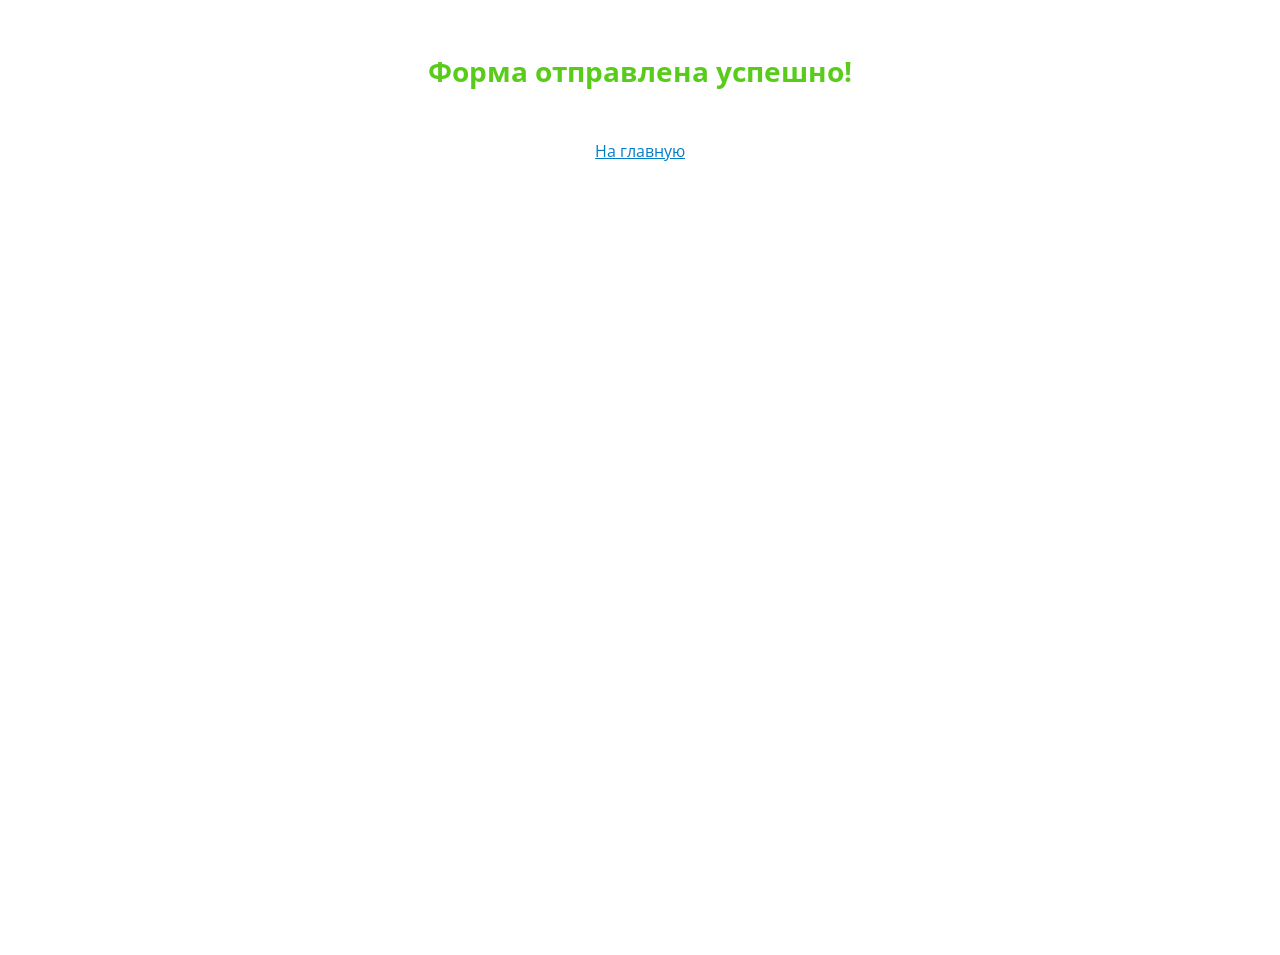
<file: success.html>
<!DOCTYPE html>
<html lang="ru">
<head>
	<meta charset="UTF-8"/>
	<title>Оставить комментарий</title>
	<meta name="viewport" content="width=device-width,initial-scale=1"/>
	<meta name="keywords" content=""/>
	<meta name="description" content=""/>
	<link rel="stylesheet" href="libs/normalize-css/normalize.css"/>
	<link rel="stylesheet" href="libs/bootstrap-4-grid/grid.min.css"/>
	<link rel="stylesheet" href="css/main.css"/>
	<link rel="stylesheet" href="css/custom.css"/>
	<link href="https://fonts.googleapis.com/css?family=Open+Sans:400,600,700,800&amp;subset=cyrillic-ext" rel="stylesheet">
</head>
<body class="page-saccess">
	<div class="container">
		<h1 class="heading-1 heading--success">Форма отправлена успешно!</h1>
		<p><a href="index.html">На главную</a></p>
	</div>
</body>
</html>
</file>
<file: css/main.css>
* {
  -webkit-box-sizing: border-box;
  box-sizing: border-box;
}
html,
body {
  font-family: 'Open Sans', sans-serif;
  font-size: 16px;
  padding: 0;
  margin: 0;
  height: 100%;
}
input,
textarea {
  font-family: 'Open Sans', sans-serif;
  font-size: 16px;
  line-height: 1.5;
  resize: vertical;
}
.section-ui {
  padding: 15px 30px;
}
a {
  color: #037EC6;
}
.color-heart {
  color: #d10946;
}
.transition {
  -webkit-transition: all 0.2s ease-in;
  -o-transition: all 0.2s ease-in;
  transition: all 0.2s ease-in;
}
.transition-shadow {
  -webkit-transition: box-shadow 0.2s ease-in;
  -o-transition: box-shadow 0.2s ease-in;
  -webkit-transition: -webkit-box-shadow 0.2s ease-in;
  transition: -webkit-box-shadow 0.2s ease-in;
  transition: box-shadow 0.2s ease-in;
  transition: box-shadow 0.2s ease-in, -webkit-box-shadow 0.2s ease-in;
}
.heading-1 {
  font-size: 28px;
}
.heading-2 {
  font-size: 26px;
}
.heading-3 {
  font-size: 24px;
}
.heading-4 {
  font-size: 20px;
}
.heading-5 {
  font-size: 18px;
}
.heading-6 {
  font-size: 16px;
}
.pageHeader {
  font-size: 32px;
}
.title {
  font-size: 20px;
  margin: 30px 0;
}
.form-style {
  border-radius: 4px;
  border: 1px solid #b1bfc7;
  width: 100%;
  margin-bottom: 20px;
  padding: 15px;
}
.form-style:hover,
.form-style:active,
.form-style:focus {
  outline: none;
  -webkit-box-shadow: 0 0 10px #b3c1c8;
  box-shadow: 0 0 10px #b3c1c8;
}
.input {
  border-radius: 4px;
  border: 1px solid #b1bfc7;
  width: 100%;
  margin-bottom: 20px;
  padding: 15px;
  -webkit-transition: all 0.2s ease-in;
  -o-transition: all 0.2s ease-in;
  transition: all 0.2s ease-in;
  height: 44px;
}
.input:hover,
.input:active,
.input:focus {
  outline: none;
  -webkit-box-shadow: 0 0 10px #b3c1c8;
  box-shadow: 0 0 10px #b3c1c8;
}
.textarea {
  border-radius: 4px;
  border: 1px solid #b1bfc7;
  width: 100%;
  margin-bottom: 20px;
  padding: 15px;
  -webkit-transition: box-shadow 0.2s ease-in;
  -o-transition: box-shadow 0.2s ease-in;
  -webkit-transition: -webkit-box-shadow 0.2s ease-in;
  transition: -webkit-box-shadow 0.2s ease-in;
  transition: box-shadow 0.2s ease-in;
  transition: box-shadow 0.2s ease-in, -webkit-box-shadow 0.2s ease-in;
  height: 200px;
  resize: vertical;
  border: 2px solid #DDE8EE;
}
.textarea:hover,
.textarea:active,
.textarea:focus {
  outline: none;
  -webkit-box-shadow: 0 0 10px #b3c1c8;
  box-shadow: 0 0 10px #b3c1c8;
}
.textarea:hover,
.textarea:active,
.textarea:focus {
  outline: none;
  border: 2px solid #C1D7E3;
  -webkit-box-shadow: 0 0 25px #b2bfc7;
  box-shadow: 0 0 25px #b2bfc7;
}
.form {
  border: none;
  background-color: transparent;
}
.fieldset {
  border: none;
  background-color: #CFD8DC;
  padding: 15px;
  margin-bottom: 30px;
  display: block;
  border-radius: 4px;
}
.label {
  display: block;
  vertical-align: middle;
  margin-bottom: 15px;
  cursor: pointer;
}
.label-title {
  font-weight: 600;
  display: block;
  margin-bottom: 15px;
  cursor: pointer;
}
label:last-child {
  margin-bottom: 0;
}
/* CHECKBOX */
.form__checkbox {
  -webkit-transition: all 0.2s ease-in;
  -o-transition: all 0.2s ease-in;
  transition: all 0.2s ease-in;
  display: inline-block;
  margin-right: 10px;
  width: 20px;
  height: 20px;
  background: #1e6791;
  vertical-align: sub;
  border-radius: 2px;
  background-image: url("../img/form-ui/check.png");
  background-repeat: no-repeat;
  background-position: center -10px;
}
.form__input-checkbox:checked + .form__checkbox {
  background-position: center;
}
.form__input-checkbox {
  width: 0.1px;
  height: 0.1px;
  opacity: 0;
  overflow: hidden;
  position: absolute;
  z-index: -1;
}
.form__input-checkbox:focus + .form__checkbox {
  -webkit-box-shadow: 0px 0px 15px #4FC3F7;
  box-shadow: 0px 0px 15px #4FC3F7;
}
/* RADIO BUTTONS */
.form__radio {
  -webkit-transition: all 0.2s ease-in;
  -o-transition: all 0.2s ease-in;
  transition: all 0.2s ease-in;
  display: inline-block;
  margin-right: 10px;
  width: 1.25rem;
  height: 1.25rem;
  border: 0.0625rem solid #b1bfc7;
  outline: none;
  border-radius: 50%;
  background: #fff;
  -webkit-transition: 0.5s;
  -o-transition: 0.5s;
  transition: 0.5s;
  vertical-align: top;
}
.form__input-radio:checked + .form__radio {
  background: #1e6791;
  border: 0.375rem solid #fff;
  outline: 10px #1e6791;
  -webkit-box-shadow: 0px 0px 15px #4FC3F7;
  box-shadow: 0px 0px 15px #4FC3F7;
}
.form__input-radio {
  width: 0.1px;
  height: 0.1px;
  opacity: 0;
  overflow: hidden;
  position: absolute;
  z-index: -1;
}
.form__input-radio:focus + .form__radio {
  -webkit-box-shadow: 0px 0px 15px #4FC3F7;
  box-shadow: 0px 0px 15px #4FC3F7;
}
/* FILE UPLOAD */
.inputfile {
  width: 0.1px;
  height: 0.1px;
  opacity: 0;
  overflow: hidden;
  position: absolute;
  z-index: -1;
}
.inputfile + label {
  -webkit-transition: all 0.2s ease-in;
  -o-transition: all 0.2s ease-in;
  transition: all 0.2s ease-in;
  display: inline-block;
  background-color: #b1bfc7;
  color: #fff;
  font-size: 1rem;
  border-radius: 4px;
  padding: 10px 12px;
}
.inputfile:focus + label,
.inputfile + label:hover {
  background-color: #1e6791;
}
.inputfile + label {
  cursor: pointer;
  /* "hand" cursor */
}
.inputfile + label + span {
  color: #b1bfc7;
  vertical-align: top;
  padding: 10px 0 0 15px;
  display: inline-block;
}
.img-post-uploaded {
  position: relative;
  display: block;
  width: 260px;
  height: 140px;
  margin-top: 20px;
}
.img-post-uploaded .button--delete {
  position: absolute;
  right: 10px;
  bottom: 10px;
}
.img-post-uploaded .button--delete .button__icon {
  display: none;
}
.button {
  -webkit-transition: all 0.2s ease-in;
  -o-transition: all 0.2s ease-in;
  transition: all 0.2s ease-in;
  display: inline-block;
  outline: none;
  border-width: 2px;
  border-color: #dde8ee;
  border-style: solid;
  border-radius: 22px;
  height: 44px;
  padding-top: 8px;
  padding-left: 20px;
  padding-right: 20px;
  color: #037EC6;
  background: #FFF;
  cursor: pointer;
  text-decoration: none;
  font-weight: 700;
}
.button:hover,
.button:focus {
  border-color: #DDE8EE;
  background-color: #DDE8EE;
}
.button:active {
  border-color: #b4dff6;
  background-color: #b4dff6;
}
.button--edit {
  -webkit-transition: all 0.2s ease-in;
  -o-transition: all 0.2s ease-in;
  transition: all 0.2s ease-in;
  display: inline-block;
  outline: none;
  border-width: 2px;
  border-color: #dde8ee;
  border-style: solid;
  border-radius: 22px;
  height: 44px;
  padding-top: 8px;
  padding-left: 20px;
  padding-right: 20px;
  color: #037EC6;
  background: #FFF;
  cursor: pointer;
  text-decoration: none;
  font-weight: 700;
  color: #FFF;
  border-color: #ffba00;
  background-color: #ffba00;
}
.button--edit:hover,
.button--edit:focus {
  border-color: #DDE8EE;
  background-color: #DDE8EE;
}
.button--edit:active {
  border-color: #b4dff6;
  background-color: #b4dff6;
}
.button--edit:hover,
.button--edit:focus {
  border-color: #ffcf3e;
  background-color: #ffcf3e;
}
.button--edit:active {
  border-color: #f29a00;
  background-color: #f29a00;
}
.button--delete {
  -webkit-transition: all 0.2s ease-in;
  -o-transition: all 0.2s ease-in;
  transition: all 0.2s ease-in;
  display: inline-block;
  outline: none;
  border-width: 2px;
  border-color: #dde8ee;
  border-style: solid;
  border-radius: 22px;
  height: 44px;
  padding-top: 8px;
  padding-left: 20px;
  padding-right: 20px;
  color: #037EC6;
  background: #FFF;
  cursor: pointer;
  text-decoration: none;
  font-weight: 700;
  padding: 6px 20px;
  font-size: 14px;
  height: 32px;
  color: #FFF;
  border-color: #b51919;
  background-color: #b51919;
}
.button--delete:hover,
.button--delete:focus {
  border-color: #DDE8EE;
  background-color: #DDE8EE;
}
.button--delete:active {
  border-color: #b4dff6;
  background-color: #b4dff6;
}
.button--delete:hover,
.button--delete:focus {
  border-color: #e70c0c;
  background-color: #e70c0c;
}
.button--delete:active {
  border-color: #990101;
  background-color: #990101;
}
.button--primary {
  -webkit-transition: all 0.2s ease-in;
  -o-transition: all 0.2s ease-in;
  transition: all 0.2s ease-in;
  display: inline-block;
  outline: none;
  border-width: 2px;
  border-color: #dde8ee;
  border-style: solid;
  border-radius: 22px;
  height: 44px;
  padding-top: 8px;
  padding-left: 20px;
  padding-right: 20px;
  color: #037EC6;
  background: #FFF;
  cursor: pointer;
  text-decoration: none;
  font-weight: 700;
  color: #FFF;
  border-color: #037ec6;
  background-color: #037ec6;
}
.button--primary:hover,
.button--primary:focus {
  border-color: #DDE8EE;
  background-color: #DDE8EE;
}
.button--primary:active {
  border-color: #b4dff6;
  background-color: #b4dff6;
}
.button--primary:hover,
.button--primary:focus {
  border-color: #0094eb;
  background-color: #0094eb;
}
.button--primary:active {
  border-color: #0069a7;
  background-color: #0069a7;
}
.button--login,
a.button--login {
  -webkit-transition: all 0.2s ease-in;
  -o-transition: all 0.2s ease-in;
  transition: all 0.2s ease-in;
  display: inline-block;
  outline: none;
  border-width: 2px;
  border-color: #dde8ee;
  border-style: solid;
  border-radius: 22px;
  height: 44px;
  padding-top: 8px;
  padding-left: 20px;
  padding-right: 20px;
  color: #037EC6;
  background: #FFF;
  cursor: pointer;
  text-decoration: none;
  font-weight: 700;
  border-color: #FFFFFF;
  background-color: #FFFFFF;
  -webkit-box-shadow: 0px 6px 16px 0px rgba(23, 50, 66, 0.75);
  box-shadow: 0px 6px 16px 0px rgba(23, 50, 66, 0.75);
}
.button--login:hover,
a.button--login:hover,
.button--login:focus,
a.button--login:focus {
  border-color: #DDE8EE;
  background-color: #DDE8EE;
}
.button--login:active,
a.button--login:active {
  border-color: #b4dff6;
  background-color: #b4dff6;
}
.button--login:hover,
a.button--login:hover,
.button--login:focus,
a.button--login:focus {
  color: #FFF;
  border-color: #037ec6;
  background-color: #037ec6;
}
.button--login:active,
a.button--login:active {
  color: #FFF;
  border-color: #006ba9;
  background-color: #006ba9;
  -webkit-box-shadow: 0px 1px 4px 0px rgba(23, 50, 66, 0.75);
  box-shadow: 0px 1px 4px 0px rgba(23, 50, 66, 0.75);
}
.button__icon--left {
  margin-right: 10px;
  vertical-align: middle;
}
.button__icon--right {
  margin-left: 10px;
  vertical-align: middle;
}
.header {
  position: relative;
  height: 200px;
  background-color: #00588b;
  display: -webkit-box;
  display: -webkit-flex;
  display: -ms-flexbox;
  display: flex;
  -webkit-box-orient: vertical;
  -webkit-box-direction: normal;
  -webkit-flex-direction: column;
  -ms-flex-direction: column;
  flex-direction: column;
  padding-left: 50px;
  padding-right: 50px;
  padding-top: 45px;
  padding-bottom: 30px;
  background-image: url("../img/bg/header.jpg");
  background-repeat: no-repeat;
  background-position: center;
  background-size: cover;
}
.header:after {
  position: absolute;
  content: "";
  background-color: #00588b;
  width: 100%;
  height: 100%;
  left: 0;
  top: 0;
  opacity: 0.75;
}
.header-top {
  display: -webkit-box;
  display: -webkit-flex;
  display: -ms-flexbox;
  display: flex;
  -webkit-box-pack: justify;
  -webkit-justify-content: space-between;
  -ms-flex-pack: justify;
  justify-content: space-between;
  z-index: 1;
}
.header-bottom {
  z-index: 1;
}
.footer {
  min-height: 304px;
  background-color: #252525;
  margin-bottom: 0;
  color: #ffffff;
  font-size: 16px;
  padding-top: 40px;
  line-height: 28px;
}
.footer .container {
  margin-top: 55px;
  margin: 0 auto;
}
.footer .row {
  margin-top: 0 auto;
  display: -webkit-box;
  display: -webkit-flex;
  display: -ms-flexbox;
  display: flex;
  -webkit-box-orient: horizontal;
  -webkit-box-direction: normal;
  -webkit-flex-direction: row;
  -ms-flex-direction: row;
  flex-direction: row;
  -webkit-box-pack: justify;
  -webkit-justify-content: space-between;
  -ms-flex-pack: justify;
  justify-content: space-between;
  -webkit-box-align: start;
  -webkit-align-items: flex-start;
  -ms-flex-align: start;
  align-items: flex-start;
}
.footer .fa-heart > path {
  fill: #d10946;
}
.footer p.footer_icons {
  font-size: 32px;
}
.footer p.footer_icons a:hover {
  color: #ffe400;
}
.footer p.footer_icons a:not(:last-child) {
  margin-right: 35px;
}
.footer a {
  text-decoration: none;
  color: #ffffff;
}
.footer ul {
  padding: 0;
}
.footer ul li {
  list-style-type: none;
  margin-bottom: 15px;
}
.user_badge {
  width: 127px;
  padding: 0;
  background-color: #A0CCE5;
  border-radius: 100px;
  height: 26px;
  margin: 0;
}
.user_badge p {
  padding-top: 5px;
  margin: 0;
  padding: 0;
  color: #fff;
  text-align: center;
  font-size: 13px;
  font-weight: 700;
}
.fieldset {
  margin-left: 30px;
  margin-top: 30px;
  font-size: 16px;
}
.form__label-checkbox {
  position: relative;
  display: inline-block;
  vertical-align: middle;
  padding-left: 30px;
}
.form__checkbox {
  display: inline-block;
  width: 20px;
  height: 20px;
  background: #1e6791;
  border-radius: 2px;
  background-image: url("../img/check.png");
  background-repeat: no-repeat;
  background-position: center -10px;
  margin-right: 0;
  position: absolute;
  left: 0px;
}
.form__input-checkbox:checked + .form__checkbox {
  background-position: center;
}
.form__input-checkbox {
  display: none;
}
.avatar {
  width: 205px;
  height: 205px;
  margin: 30px;
  border-radius: 100px;
  background-size: cover;
}
.avatar_small {
  width: 50px;
  height: 50px;
  border-radius: 100px;
  background-size: cover;
}
.avatar_small img {
  border-radius: 50px;
}
.email_busy {
  width: 300px;
  margin-top: 30px;
  margin-right: 50px;
  margin-left: 30px;
  margin-bottom: 15px;
  background-color: #E0E9EE;
  font-size: 16px;
  border-radius: 5px;
}
.email_busy .title {
  height: 45px;
  padding-left: 15px;
  padding-top: 10px;
  margin: 0;
  border-top-left-radius: 5px;
  border-top-right-radius: 5px;
  background-color: #b51919;
  color: #FFF;
}
.email_busy .artical {
  padding-top: 0px;
  padding-left: 15px;
  padding-bottom: 3px;
  color: #38505E;
}
.email_busy .artical p a {
  color: #38505E;
}
.user-content {
  margin-top: 55px;
}
.user-content a {
  color: #037ec6;
}
.user-content p {
  margin-bottom: 55px;
  line-height: 32px;
}
.user-content ul {
  list-style-type: none;
  line-height: 1.8;
}
.user-content li {
  position: relative;
  margin-bottom: 28px;
}
.user-content li:before {
  content: "";
  display: block;
  position: absolute;
  left: -20px;
  top: 12px;
  width: 6px;
  height: 6px;
  background-color: #037ec6;
}
.user-content h1 {
  font-size: 28px;
}
.user-content h2 {
  font-size: 26px;
}
.user-content h3 {
  font-size: 24px;
}
.user-content h4 {
  font-size: 20px;
}
.user-content h5 {
  font-size: 18px;
}
.user-content h6 {
  font-size: 16px;
}
.blog-enter {
  background-color: #F6F7F8;
  text-align: center;
  padding-top: 50px;
  padding-bottom: 50px;
  padding-left: 30px;
  padding-right: 30px;
  font-size: 20px;
  line-height: 1.7;
  color: #383737;
}
.comment {
  padding: 10px;
  display: -webkit-box;
  display: -webkit-flex;
  display: -ms-flexbox;
  display: flex;
}
.comment .empty_comment_error {
  margin: 0px;
}
.comment .textarea {
  height: 100px;
}
.post-title {
  margin-top: 70px;
  margin-bottom: 0;
}
.post-title h1 {
  font-size: 28px;
  font-weight: 800;
}
.post-links ul {
  font-size: 14px;
  font-weight: 600;
  margin-right: 0;
  margin-top: 20px;
  margin-bottom: 20px;
  padding-left: 0;
  list-style: none;
}
.post-links li {
  margin-right: 20px;
  display: inline ;
  color: green;
}
.post-links a {
  color: #555555;
  text-decoration: none;
}
#name {
  color: #555555;
}
#event {
  color: #037ec6;
}
#date {
  color: #b4bbc2;
}
#comments {
  color: #037ec6;
}
.park-image {
  margin-bottom: 30px;
  background-color: #d5ebff;
  background-image: url('../img/yosemity.jpg');
  background-size: cover;
  background-repeat: no-repeat;
  background-position: center;
  height: 520px;
}
.text__park_description {
  font-size: 16px;
  font-weight: 400;
  color: #383737;
  line-height: 2;
  text-align: start;
}
.text__park_description p {
  padding-bottom: 5px;
}
.text__park_description p a {
  color: #037ec6;
}
.admin-head {
  background-color: grey;
}
.admin-navbar {
  height: 80px;
  margin-top: 50px;
  background-color: #fff;
  font-size: 16px;
  line-height: 22px;
}
.admin-navbar .avatar_small__frame {
  margin-left: 20px;
  margin-right: 15px;
  margin-top: 15px;
  height: 48px;
  width: 48px;
  border-radius: 50px;
}
.admin-navbar .admin__title .admin__name {
  font-weight: 800;
}
.admin-navbar .admin__title .admin__name p {
  margin: 0;
  padding: 0;
}
.admin-navbar .admin__title .admin__badge {
  padding-right: 20px;
}
.admin-navbar .admin__navigation {
  margin-left: 75px;
}
.admin-navbar .admin__navigation ul {
  margin-top: 15px;
  padding: 0;
}
.admin-navbar .admin__navigation ul li {
  list-style: none;
  padding-top: 10px;
}
.admin-navbar .admin__navigation ul li a {
  text-decoration: none;
  color: #222;
  padding-right: 30px;
}
.admin-navbar .admin__navigation ul li a span .fa-plus-circle,
.admin-navbar .admin__navigation ul li a span .fa-sign-out-alt,
.admin-navbar .admin__navigation ul li a span .fa-envelope,
.admin-navbar .admin__navigation ul li a span .fa-edit {
  margin-right: 10px;
}
.header-logo {
  display: -webkit-box;
  display: -webkit-flex;
  display: -ms-flexbox;
  display: flex;
  margin-bottom: 30px;
}
.header-logo__icon {
  width: 30px;
  margin-right: 20px;
  font-size: 32px;
  color: #FFF;
}
.header-logo__text {
  display: -webkit-box;
  display: -webkit-flex;
  display: -ms-flexbox;
  display: flex;
  -webkit-box-orient: vertical;
  -webkit-box-direction: normal;
  -webkit-flex-direction: column;
  -ms-flex-direction: column;
  flex-direction: column;
}
.header-logo__title {
  font-size: 32px;
  color: #ffffff;
  line-height: 1.2;
  font-weight: 900;
  margin-bottom: 15px;
}
.header-logo__subtitle {
  font-size: 16px;
  color: #81c5ee;
  line-height: 1.2;
}
.header-nav {
  font-size: 18px;
  font-weight: 600;
  margin-left: 50px;
}
.header-nav__list {
  display: -webkit-box;
  display: -webkit-flex;
  display: -ms-flexbox;
  display: flex;
  list-style-type: none;
  margin: 0;
  padding: 0;
}
.header-nav__item {
  margin-right: 50px;
}
.header-nav__item:last-child {
  margin-right: 0;
}
.header-nav__link {
  color: #FFF;
  text-decoration: underline;
}
.header-nav__link:hover,
.header-nav__link:active,
.header-nav__link:focus {
  text-decoration: none;
  color: #FFD200;
}
.header-nav__link.active {
  text-decoration: none;
}
.header-login__list {
  display: -webkit-box;
  display: -webkit-flex;
  display: -ms-flexbox;
  display: flex;
  list-style-type: none;
  margin: 0;
  padding: 0;
}
.header-login__item {
  margin-right: 50px;
}
.header-login__item:last-child {
  margin-right: 0;
}
.header-login__link {
  color: #FFF;
  text-decoration: underline;
}
.header-login__link:hover,
.header-login__link:active,
.header-login__link:focus {
  text-decoration: none;
  color: #FFD200;
}
.header-login__link.active {
  text-decoration: none;
}
.post-card {
  position: relative;
  height: 310px;
  width: 360px;
  border: 1px solid #fff;
  border-radius: 6px;
  background-color: #ffffff;
  -webkit-box-shadow: 0px 10px 40px 0px rgba(99, 117, 138, 0.3);
  box-shadow: 0px 10px 40px 0px rgba(99, 117, 138, 0.3);
  margin: 30px;
}
.post-card .post-card__img {
  margin: 20px;
  width: 320px;
  height: 140px;
}
.post-card .post-card__title {
  margin-left: 20px;
  margin-right: 10px;
  margin-bottom: 20px;
  font-size: 22px;
  line-height: 28px;
  font-weight: 400;
}
.post-card .post-card__title p {
  margin: 0;
  padding: 0px;
  overflow: hidden;
  -o-text-overflow: ellipsis;
  text-overflow: ellipsis;
}
.post-card .button {
  position: absolute;
  bottom: 20px;
  left: 20px;
}
.portfolio-card {
  position: relative;
  height: 315px;
  width: 360px;
  margin: 30px;
  border-radius: 6px;
  background-color: #ffffff;
  -webkit-box-shadow: 0px 10px 40px 0px rgba(99, 117, 138, 0.3);
  box-shadow: 0px 10px 40px 0px rgba(99, 117, 138, 0.3);
}
.portfolio-card .portfolio-card__img {
  margin: 0px;
  width: 360px;
  height: 190px;
}
.portfolio-card .portfolio-card__title {
  margin-left: 20px;
  margin-right: 10px;
  margin-bottom: 20px;
  margin-top: 10px;
  font-size: 22px;
  line-height: 28px;
  font-weight: 600;
}
.portfolio-card .portfolio-card__title p {
  margin: 0;
  padding: 0px;
  white-space: nowrap;
  overflow: hidden;
  -o-text-overflow: ellipsis;
  text-overflow: ellipsis;
}
.portfolio-card .button {
  position: absolute;
  bottom: 20px;
  left: 20px;
}
.comment {
  background-color: #eef0f2;
  padding: 20px;
  border-radius: 6px;
  display: -webkit-box;
  display: -webkit-flex;
  display: -ms-flexbox;
  display: flex;
}
.comment .avatar_small {
  margin-right: 15px;
}
.comment .content {
  -webkit-box-flex: 1;
  -webkit-flex-grow: 1;
  -ms-flex-positive: 1;
  flex-grow: 1;
  font-size: 16px;
  line-height: 22px;
}
.comment .content .head {
  margin-bottom: 10px;
}
.comment__name {
  font-weight: bold;
  margin-right: 15px;
  margin-bottom: 10px;
}
.comment__date {
  font-size: 14px;
  color: #9b9b9b;
}
.comment__date .fa-clock {
  margin-right: 5px;
}
.error {
  width: 100%;
  margin-bottom: 20px;
  font-size: 16px;
  line-height: 1.3;
  background-color: #b51919;
  border-radius: 5px;
  color: #FFF;
  padding: 14px 15px 13px;
}
.error--with-desc {
  border-radius: 5px 5px 0 0;
  margin-bottom: 0px;
}
.error-description {
  background-color: #e0e9ee;
  color: #38505E;
  padding: 15px 15px 0;
  line-height: 1.5;
  margin-bottom: 20px;
}
.error-description p {
  line-height: 1.5;
  margin: 0;
  margin-bottom: 15px;
}
.error-description p a {
  color: #38505E;
}
.login-page {
  background-image: url("../img/bg/palms.jpg");
  background-repeat: no-repeat;
  background-position: center;
  background-size: cover;
  position: relative;
  color: #FFF;
}
.login-page .link {
  color: #FFF;
}
.login-page::after {
  position: absolute;
  z-index: 0;
  left: 0;
  top: 0;
  content: "";
  width: 100%;
  height: 100%;
  /* Permalink - use to edit and share this gradient: http://colorzilla.com/gradient-editor/#58a2ce+0,5aa3cf+100&1+0,0+25,0+75,1+100 */
  /* FF3.6-15 */
  background: -webkit-linear-gradient(top, rgba(88, 162, 206, 0.7) 0%, rgba(89, 162, 206, 0) 25%, rgba(90, 163, 207, 0) 75%, rgba(90, 163, 207, 0.7) 100%);
  /* Chrome10-25,Safari5.1-6 */
  background: -webkit-gradient(linear, left top, left bottom, from(rgba(88, 162, 206, 0.7)), color-stop(25%, rgba(89, 162, 206, 0)), color-stop(75%, rgba(90, 163, 207, 0)), to(rgba(90, 163, 207, 0.7)));
  background: -o-linear-gradient(top, rgba(88, 162, 206, 0.7) 0%, rgba(89, 162, 206, 0) 25%, rgba(90, 163, 207, 0) 75%, rgba(90, 163, 207, 0.7) 100%);
  background: linear-gradient(to bottom, rgba(88, 162, 206, 0.7) 0%, rgba(89, 162, 206, 0) 25%, rgba(90, 163, 207, 0) 75%, rgba(90, 163, 207, 0.7) 100%);
  /* W3C, IE10+, FF16+, Chrome26+, Opera12+, Safari7+ */
  filter: progid:DXImageTransform.Microsoft.gradient(startColorstr='#58a2ce', endColorstr='#5aa3cf', GradientType=0);
  /* IE6-9 */
}
.login-page-content {
  position: relative;
  z-index: 1;
  display: -webkit-box;
  display: -webkit-flex;
  display: -ms-flexbox;
  display: flex;
  -webkit-box-orient: vertical;
  -webkit-box-direction: normal;
  -webkit-flex-direction: column;
  -ms-flex-direction: column;
  flex-direction: column;
  -webkit-box-pack: justify;
  -webkit-justify-content: space-between;
  -ms-flex-pack: justify;
  justify-content: space-between;
  -webkit-box-align: center;
  -webkit-align-items: center;
  -ms-flex-align: center;
  align-items: center;
  width: 100%;
  height: 100%;
}
.login-header {
  display: -webkit-box;
  display: -webkit-flex;
  display: -ms-flexbox;
  display: flex;
  -webkit-box-orient: horizontal;
  -webkit-box-direction: normal;
  -webkit-flex-direction: row;
  -ms-flex-direction: row;
  flex-direction: row;
  -webkit-box-pack: justify;
  -webkit-justify-content: space-between;
  -ms-flex-pack: justify;
  justify-content: space-between;
  -webkit-box-align: baseline;
  -webkit-align-items: baseline;
  -ms-flex-align: baseline;
  align-items: baseline;
  width: 100%;
  padding-left: 50px;
  padding-right: 50px;
  padding-top: 40px;
}
.login-footer {
  display: -webkit-box;
  display: -webkit-flex;
  display: -ms-flexbox;
  display: flex;
  -webkit-box-orient: vertical;
  -webkit-box-direction: normal;
  -webkit-flex-direction: column;
  -ms-flex-direction: column;
  flex-direction: column;
  -webkit-box-pack: center;
  -webkit-justify-content: center;
  -ms-flex-pack: center;
  justify-content: center;
  -webkit-box-align: center;
  -webkit-align-items: center;
  -ms-flex-align: center;
  align-items: center;
  line-height: 1.5;
  margin-bottom: 25px;
}
.login-footer p {
  margin: 0 0 10px;
}
.login-footer a {
  text-decoration: none;
  font-weight: bold;
}
.plate {
  color: #FFF;
  border-radius: 7px;
  background-color: rgba(18, 45, 61, 0.6);
  opacity: 1;
  -webkit-box-shadow: 0px 10px 40px 0px #63758a;
  box-shadow: 0px 10px 40px 0px #63758a;
  width: 360px;
  padding: 40px 30px;
  display: -webkit-box;
  display: -webkit-flex;
  display: -ms-flexbox;
  display: flex;
  -webkit-box-orient: vertical;
  -webkit-box-direction: normal;
  -webkit-flex-direction: column;
  -ms-flex-direction: column;
  flex-direction: column;
  -webkit-box-pack: center;
  -webkit-justify-content: center;
  -ms-flex-pack: center;
  justify-content: center;
  -webkit-box-align: center;
  -webkit-align-items: center;
  -ms-flex-align: center;
  align-items: center;
}
.plate__heading {
  font-size: 28px;
  font-weight: 800;
  margin: 0;
  text-align: center;
  margin-bottom: 40px;
}
.plate__links {
  display: -webkit-box;
  display: -webkit-flex;
  display: -ms-flexbox;
  display: flex;
  -webkit-box-orient: horizontal;
  -webkit-box-direction: normal;
  -webkit-flex-direction: row;
  -ms-flex-direction: row;
  flex-direction: row;
  -webkit-box-pack: justify;
  -webkit-justify-content: space-between;
  -ms-flex-pack: justify;
  justify-content: space-between;
  -webkit-box-align: baseline;
  -webkit-align-items: baseline;
  -ms-flex-align: baseline;
  align-items: baseline;
  width: 100%;
  margin-bottom: 15px;
}
.plate .input {
  border: none;
}

/*# sourceMappingURL=[data-uri] */
</file>
<file: css/custom.css>
.page-saccess {
  text-align: center;
}

.heading--success {
  color: #59CC1B;
  margin-top: 55px;
  margin-bottom: 55px;
}

.button {
	line-height: 1;
	padding-top: 1px;
}

.error--hide {
	display: none;
}
</file>
